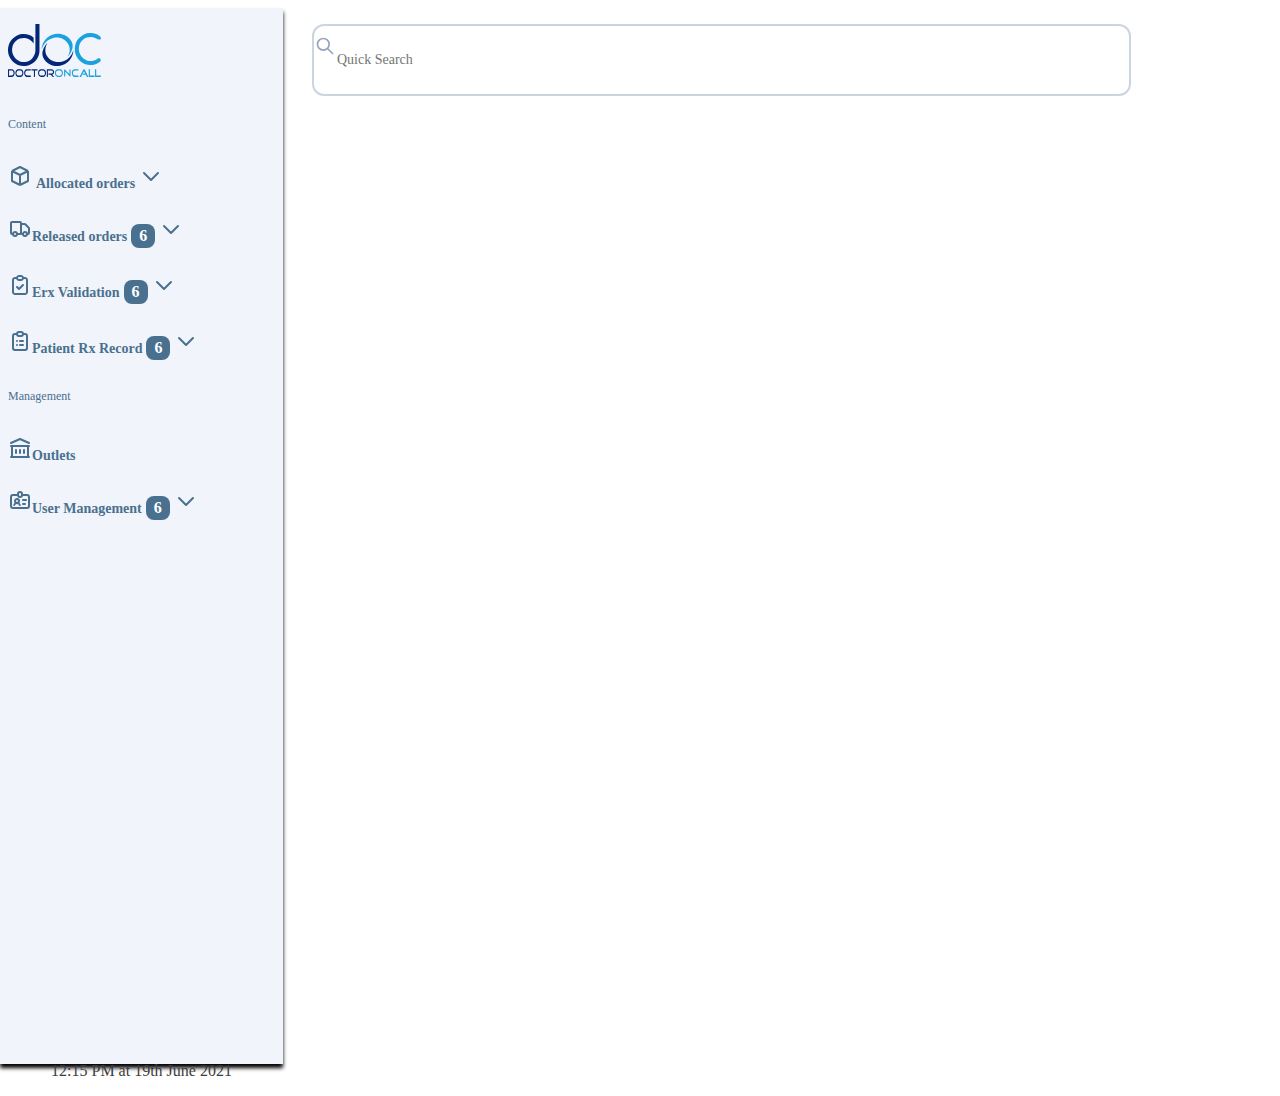
<file: index.html>
<!doctype html>
<html lang="en">

<head>
  <meta charset="utf-8">
  <meta name="viewport" content="width=device-width, initial-scale=1">
  <title>Incoming Orders</title>
  <link href="https://cdn.jsdelivr.net/npm/bootstrap@5.3.1/dist/css/bootstrap.min.css" rel="stylesheet"
    integrity="sha384-4bw+/aepP/YC94hEpVNVgiZdgIC5+VKNBQNGCHeKRQN+PtmoHDEXuppvnDJzQIu9" crossorigin="anonymous">
  <link rel="stylesheet" href="bstyle.css">
    <script src="https://cdn.jsdelivr.net/npm/bootstrap@5.3.1/dist/js/bootstrap.bundle.min.js"
    integrity="sha384-HwwvtgBNo3bZJJLYd8oVXjrBZt8cqVSpeBNS5n7C8IVInixGAoxmnlMuBnhbgrkm"
    crossorigin="anonymous"></script>
  </head>

<body>

  <div class="container">
    
<div class="row">

    <!-- left div  -->
    <div class="col-3 bg leftdiv">
    <div class="logodoc gapcontent">
      <svg xmlns="http://www.w3.org/2000/svg" width="93" height="53" viewBox="0 0 93 53" fill="none">
        <path fill-rule="evenodd" clip-rule="evenodd" d="M31.473 0C31.4766 0.0966613 31.4766 0.186163 31.4766 0.275664C31.4766 8.75322 31.4766 17.2379 31.4802 25.7191C31.4802 26.6391 31.4802 27.5592 31.3692 28.4685C31.1508 30.2084 30.6603 31.866 29.8262 33.3983C28.1149 36.5451 25.6518 38.9473 22.4584 40.5727C20.9226 41.3495 19.2794 41.8006 17.5645 41.9761C15.2017 42.2159 12.8818 42.0226 10.6228 41.2672C8.26355 40.4796 6.26946 39.1299 4.54388 37.3506C3.0689 35.822 1.89107 34.0892 1.09988 32.1059C0.480528 30.5521 0.136843 28.9339 0.036602 27.2585C-0.0922797 25.1391 0.111783 23.0555 0.766932 21.0292C1.49726 18.7666 2.71448 16.7833 4.32908 15.0505C5.84344 13.4216 7.57618 12.0934 9.62755 11.1984C11.2028 10.5074 12.8567 10.128 14.5752 10.0277C16.9237 9.88809 19.1899 10.2175 21.3808 11.0802C22.8773 11.6674 24.2377 12.4944 25.4621 13.529C25.5373 13.5899 25.6053 13.6973 25.6053 13.7832C25.616 15.6555 25.616 17.5279 25.616 19.3931C25.616 19.411 25.6053 19.4325 25.6017 19.4934C25.5444 19.4182 25.5122 19.3645 25.4764 19.3179C24.4203 17.7069 23.0957 16.3787 21.4274 15.4085C20.0168 14.578 18.4882 14.1304 16.8592 14.0195C15.1874 13.8942 13.5549 14.0588 11.9582 14.6066C8.48909 15.8023 5.08805 19.275 4.31834 23.4565C3.81355 26.1916 4.03551 28.848 5.30285 31.3433C6.75635 34.2217 8.91512 36.3733 11.9904 37.4867C13.5763 38.0595 15.2196 38.2027 16.8915 38.081C19.8307 37.8626 22.2078 36.5272 24.1697 34.3828C25.3189 33.119 26.2103 31.7121 26.7617 30.0975C27.1161 29.0879 27.3237 28.0568 27.3703 26.99C27.3882 26.5281 27.3989 26.0627 27.3989 25.5938V0H31.4623H31.473Z" fill="#032776"></path>
        <path fill-rule="evenodd" clip-rule="evenodd" d="M65.326 26.4492C65.3295 27.4409 65.2114 28.4111 64.9966 29.3705C64.3665 32.1773 63.0956 34.6582 61.1588 36.7776C58.6921 39.4698 55.6634 41.156 52.0762 41.804C51.2241 41.958 50.347 42.026 49.4842 42.051C46.8851 42.1226 44.4113 41.5641 42.0735 40.4185C40.6272 39.7097 39.3098 38.7896 38.1248 37.6798C37.0257 36.638 36.0985 35.4494 35.4254 34.0818C34.8777 32.9756 34.5268 31.8157 34.4015 30.5913C34.2619 29.1772 34.4337 27.7953 34.8454 26.442C35.3681 24.7451 36.0841 23.1412 37.108 21.6877C37.7238 20.8178 38.4147 20.0158 39.2274 19.3213C39.2561 19.2962 39.2847 19.2748 39.342 19.2676C39.2883 19.3428 39.2453 19.4215 39.1988 19.4896C38.2286 21.0039 37.6236 22.6472 37.4087 24.4336C37.0651 27.3585 37.6522 30.0865 39.3384 32.503C41.3217 35.3313 44.0211 37.1428 47.4257 37.8481C49.563 38.2848 51.686 38.1667 53.7946 37.6762C55.8209 37.2036 57.6897 36.3946 59.3544 35.1451C61.1552 33.7883 62.5693 32.1021 63.6899 30.1581C64.3558 29.0053 64.8999 27.7989 65.3009 26.5244C65.3045 26.4957 65.3188 26.4707 65.3331 26.4492H65.326Z" fill="#032776"></path>
        <path fill-rule="evenodd" clip-rule="evenodd" d="M33.7092 25.2535C33.6985 24.2583 33.8238 23.2917 34.0386 22.3322C34.6615 19.5219 35.936 17.0445 37.8764 14.9215C40.3395 12.2365 43.3718 10.5503 46.959 9.89515C47.8075 9.74121 48.6846 9.67677 49.5438 9.65171C52.1429 9.57653 54.6167 10.1422 56.9545 11.2806C58.4115 11.9895 59.7218 12.9096 60.9033 14.0194C62.0131 15.0612 62.9331 16.2497 63.6026 17.6173C64.1504 18.7235 64.5084 19.8835 64.6265 21.115C64.7697 22.522 64.5979 23.911 64.1826 25.2643C63.6635 26.9612 62.9475 28.5615 61.92 30.015C61.3114 30.8921 60.6204 31.6905 59.8042 32.3886C59.7755 32.4136 59.7469 32.4315 59.6896 32.4351C59.7362 32.3635 59.7863 32.2883 59.8328 32.2132C60.803 30.7024 61.408 29.0556 61.6228 27.2691C61.9665 24.3478 61.3794 21.6198 59.6932 19.2033C57.7099 16.3679 55.0105 14.5635 51.5987 13.8583C49.465 13.4143 47.3456 13.5289 45.2334 14.0265C43.2035 14.5027 41.3383 15.3082 39.67 16.5648C37.8728 17.9145 36.4551 19.6007 35.3417 21.541C34.6758 22.6938 34.1317 23.9039 33.7307 25.1748C33.7271 25.2034 33.7056 25.2285 33.6985 25.2571L33.7092 25.2535Z" fill="#1AA1DE"></path>
        <path fill-rule="evenodd" clip-rule="evenodd" d="M89.8095 34.4765C88.084 35.9765 86.0541 36.893 83.6554 37.0684C81.9871 37.1866 80.3403 37.0505 78.7579 36.4777C75.6791 35.3572 73.5239 33.2056 72.0704 30.3272C70.8067 27.8319 70.5811 25.1791 71.0787 22.4439C71.8556 18.2553 75.2567 14.7898 78.7293 13.5941C80.3188 13.0463 81.9549 12.8852 83.6268 13.0033C85.2557 13.1179 86.7808 13.569 88.1949 14.396C88.7677 14.7325 90.7439 15.606 91.2237 15.6204C93.8801 15.581 92.7845 13.4222 92.3693 12.7348C92.3514 12.6597 92.2905 12.5773 92.2332 12.5272C91.9074 12.2551 91.5817 11.9974 91.238 11.7539C90.2821 11.0737 89.2511 10.5045 88.1484 10.0713C85.961 9.21566 83.6841 8.88629 81.3463 9.01876C79.6207 9.12258 77.9703 9.50564 76.3879 10.1966C74.3509 11.0916 72.6146 12.4198 71.1002 14.0451C69.482 15.7886 68.2612 17.7612 67.5381 20.0238C66.8793 22.0573 66.6753 24.1409 66.8042 26.2603C66.9044 27.9321 67.2481 29.5503 67.871 31.1076C68.6586 33.091 69.8293 34.8237 71.3114 36.3524C73.0299 38.1281 75.0275 39.4778 77.3832 40.269C79.6458 41.028 81.9657 41.2213 84.3321 40.9778C86.0469 40.8024 87.6866 40.3477 89.2188 39.5673C90.3537 38.9909 91.3919 38.3143 92.3335 37.5482C93.8729 33.4848 89.8095 34.48 89.8095 34.48V34.4765Z" fill="#1AA1DE"></path>
        <path fill-rule="evenodd" clip-rule="evenodd" d="M40.5551 50.783V49.4476C40.6303 49.4369 40.6983 49.4369 40.7735 49.4369C41.6828 49.4333 42.5957 49.4369 43.5122 49.4333C44.0564 49.4226 44.5003 49.2293 44.7831 48.7388C45.0624 48.2555 44.9872 47.2602 44.5862 46.8951C44.3213 46.6552 44.0098 46.5335 43.6661 46.5299C42.4597 46.5192 41.2568 46.5263 40.0503 46.5192C39.9286 46.5192 39.9143 46.58 39.9143 46.6767C39.9178 47.1743 39.9143 47.6648 39.9143 48.166C39.9143 49.6911 39.9107 51.2233 39.9178 52.7556C39.9178 52.931 39.8713 52.9919 39.6995 52.9811C39.4596 52.9668 39.2233 52.974 38.9906 52.9776C38.8689 52.9812 38.8295 52.9418 38.8331 52.82C38.8438 52.6017 38.8367 52.3833 38.8367 52.1649C38.8367 49.9059 38.8367 47.6397 38.8331 45.3771C38.8295 45.2053 38.8796 45.1552 39.055 45.1587C40.4978 45.1623 41.9441 45.1552 43.3941 45.1695C44.2533 45.1695 45.0087 45.4416 45.5564 46.1576C45.8822 46.58 46.0147 47.0777 46.0684 47.6003C46.1256 48.1803 46.0719 48.7388 45.8357 49.2651C45.56 49.8772 45.1161 50.3248 44.4896 50.5754C44.4573 50.5897 44.4287 50.604 44.3643 50.6326C44.98 51.4059 45.5886 52.1685 46.2259 52.9668C46.1328 52.9704 46.0791 52.9776 46.0218 52.9776C45.6173 52.9776 45.2091 52.9776 44.801 52.9811C44.6793 52.9847 44.5934 52.9489 44.5146 52.8415C44.017 52.2043 43.5122 51.5706 43.0146 50.9334C42.9251 50.8224 42.8427 50.7794 42.7103 50.7794C42.0659 50.7902 41.4286 50.783 40.7842 50.783H40.5515H40.5551Z" fill="#032776"></path>
        <path fill-rule="evenodd" clip-rule="evenodd" d="M34.0547 45.1343C34.5523 45.163 35.0571 45.1379 35.5333 45.2274C36.6001 45.4171 37.2767 46.1188 37.6992 47.0783C38.0071 47.78 38.0644 48.5246 38.0393 49.2836C37.9963 50.3075 37.6992 51.2419 37.019 52.0259C36.5214 52.588 35.9163 52.9352 35.1645 52.9639C34.4234 52.9925 33.6752 52.9997 32.9341 52.9675C32.0821 52.9245 31.4269 52.4877 30.915 51.829C30.2205 50.9233 30.0164 49.885 30.0486 48.7752C30.0701 47.9626 30.2384 47.2036 30.693 46.5198C31.2873 45.6284 32.1072 45.1594 33.1847 45.1594H34.0583V45.1307L34.0547 45.1343ZM34.044 46.5305V46.5198H33.2026C32.5332 46.5091 32.0069 46.7883 31.631 47.336C31.0188 48.2346 30.9866 49.2263 31.3124 50.2251C31.563 50.9877 32.2468 51.6643 33.3387 51.6214C33.8542 51.6035 34.3769 51.6178 34.896 51.6178C35.6478 51.6178 36.2206 51.2777 36.5858 50.6369C37.1121 49.7096 37.1049 48.7251 36.7075 47.7585C36.4283 47.0819 35.9235 46.6165 35.1609 46.5341C34.7958 46.4876 34.4199 46.5234 34.044 46.5234V46.5305Z" fill="#032776"></path>
        <path fill-rule="evenodd" clip-rule="evenodd" d="M11.3945 45.1335C11.8922 45.1621 12.3969 45.1442 12.8946 45.2265C13.8791 45.3984 14.5271 46.032 14.9638 46.902C15.3075 47.5965 15.4149 48.3412 15.397 49.1073C15.3827 49.9343 15.2216 50.7255 14.7884 51.4451C14.323 52.2112 13.7037 52.7733 12.7872 52.938C12.7048 52.9487 12.6189 52.9666 12.5401 52.9666C11.7848 52.9666 11.0222 52.9988 10.2668 52.963C9.36107 52.9201 8.68444 52.4332 8.16891 51.7064C7.63907 50.9689 7.42068 50.1276 7.38488 49.2362C7.35624 48.4486 7.43858 47.6789 7.78943 46.9593C8.35866 45.8029 9.26441 45.1478 10.5926 45.1621H11.391C11.391 45.1621 11.3945 45.1406 11.3945 45.1335ZM11.3731 51.6205C11.6487 51.6205 11.9208 51.6169 12.1929 51.6205C13.0127 51.6384 13.6142 51.2589 13.9829 50.5465C14.4268 49.6944 14.434 48.7958 14.1118 47.908C13.829 47.1132 13.1774 46.4652 12.0926 46.5118C11.5735 46.5332 11.0544 46.5225 10.5282 46.5225C9.84438 46.5225 9.30737 46.8161 8.94578 47.3853C8.34075 48.3161 8.2978 49.3257 8.69876 50.3353C9.03887 51.1945 9.70475 51.6527 10.6606 51.6205C10.8969 51.6098 11.1332 51.6205 11.3659 51.6205H11.3731Z" fill="#032776"></path>
        <path fill-rule="evenodd" clip-rule="evenodd" d="M0.0258789 52.9639V45.163H0.244262C1.31112 45.163 2.38871 45.1666 3.45556 45.163C4.70858 45.1522 5.60001 45.743 6.17282 46.8241C6.58452 47.5974 6.6776 48.4423 6.6418 49.3051C6.59884 50.0605 6.427 50.7908 6.0332 51.446C5.57495 52.2121 4.95202 52.767 4.03911 52.9353C3.91023 52.9567 3.77419 52.9711 3.64531 52.9711C2.48895 52.9746 1.33618 52.9711 0.179821 52.9711C0.13328 52.9711 0.0867397 52.9675 0.0258789 52.9603V52.9639ZM1.07483 49.0652C1.07483 49.8493 1.07841 50.6333 1.07483 51.4173C1.07483 51.5856 1.12137 51.625 1.2789 51.625C1.99848 51.6142 2.72165 51.6106 3.43766 51.6214C4.25033 51.6357 4.84462 51.2741 5.20979 50.576C5.69309 49.681 5.69667 48.7323 5.31719 47.8122C4.96634 46.9602 4.32551 46.4912 3.3589 46.5127C2.68227 46.5341 2.00206 46.5234 1.32544 46.5234C1.07841 46.5234 1.07483 46.5234 1.07483 46.7597V49.0652Z" fill="#032776"></path>
        <path fill-rule="evenodd" clip-rule="evenodd" d="M22.7703 51.621V52.9706H22.5483C21.485 52.9706 20.4218 52.967 19.3549 52.9742C18.3024 52.9921 17.5112 52.5303 16.9205 51.6854C16.2653 50.7582 16.0935 49.7056 16.1579 48.5958C16.2009 47.8798 16.3656 47.1996 16.7558 46.5874C17.3358 45.6781 18.1556 45.1661 19.2511 45.1625C20.3502 45.1518 21.4564 45.1625 22.5555 45.1625H22.7703V46.523H22.5626C21.5423 46.523 20.5113 46.5516 19.4945 46.5122C18.331 46.4657 17.6186 47.2282 17.368 48.1053C17.1317 48.9395 17.146 49.7701 17.5685 50.5505C17.9408 51.2522 18.5279 51.6281 19.3442 51.6245C20.4075 51.6209 21.4707 51.6245 22.5376 51.6245H22.7703V51.621Z" fill="#032776"></path>
        <path fill-rule="evenodd" clip-rule="evenodd" d="M70.463 51.6056V52.9589H70.241C69.1777 52.9589 68.1109 52.9446 67.0476 52.9625C65.9879 52.9768 65.1967 52.5114 64.606 51.6665C63.9509 50.7321 63.779 49.6867 63.8435 48.5805C63.89 47.8609 64.0511 47.1807 64.4413 46.5721C65.0213 45.6592 65.8447 45.1472 66.9366 45.1365C68.0428 45.1329 69.1419 45.1365 70.241 45.1365H70.4486V46.4969H70.2482C69.2243 46.4969 68.1968 46.5291 67.1765 46.4862C66.0058 46.4396 65.3005 47.2057 65.0499 48.0793C64.8137 48.9206 64.828 49.7512 65.2433 50.528C65.6227 51.2297 66.2099 51.6056 67.0261 51.6056C68.093 51.602 69.1562 51.602 70.2195 51.602H70.4558L70.463 51.6056Z" fill="#1AA1DE"></path>
        <path fill-rule="evenodd" clip-rule="evenodd" d="M25.914 52.949V46.5228H23.4546V45.635C23.4546 45.3199 23.6097 45.1624 23.92 45.1624C25.6921 45.1624 27.4642 45.1624 29.2363 45.1588C29.3939 45.1588 29.4583 45.1946 29.4511 45.3629C29.4368 45.6779 29.4511 45.993 29.4511 46.308C29.4511 46.3725 29.4476 46.4369 29.4368 46.5228H29.222C28.5812 46.5228 27.9404 46.5192 27.2995 46.5228C26.9558 46.5228 26.9988 46.4763 26.9988 46.8164C26.9952 48.7747 26.9952 50.7365 26.9952 52.6948V52.949H25.914Z" fill="#032776"></path>
        <path fill-rule="evenodd" clip-rule="evenodd" d="M50.9054 45.1448C51.3959 45.1771 51.9043 45.1556 52.3804 45.2379C53.4509 45.4312 54.1239 46.1293 54.5428 47.0888C54.8542 47.7941 54.9151 48.5351 54.8865 49.2977C54.8435 50.3216 54.5535 51.2524 53.8661 52.04C53.3757 52.6021 52.7635 52.9458 52.0117 52.9744C51.2706 53.0066 50.5224 53.0102 49.7849 52.9744C48.9328 52.9422 48.2777 52.509 47.7622 51.8431C47.0676 50.9373 46.8636 49.8991 46.8958 48.7893C46.9244 47.9874 47.0891 47.2213 47.5402 46.5375C48.1345 45.646 48.9543 45.1735 50.0355 45.1735H50.909V45.1448H50.9054ZM50.8911 46.5482V46.5339H50.057C49.3839 46.5303 48.8505 46.806 48.4853 47.3501C47.8696 48.2559 47.8338 49.244 48.1667 50.25C48.4173 51.0125 49.0939 51.6856 50.1894 51.6426C50.7085 51.614 51.2277 51.6426 51.7503 51.639C52.5021 51.639 53.0714 51.2989 53.4401 50.6617C53.97 49.7273 53.9592 48.7499 53.5618 47.7798C53.2826 47.1067 52.7814 46.6377 52.0224 46.5554C51.6573 46.5196 51.2706 46.5518 50.8983 46.5518L50.8911 46.5482Z" fill="#1AA1DE"></path>
        <path d="M62.5589 51.8077C62.5589 52.2588 62.4157 52.4808 62.1257 52.4808C61.918 52.4808 61.6853 52.3412 61.424 52.0619L57.2425 47.569V52.4056H56.1148V46.0331C56.1148 45.872 56.1613 45.7324 56.2437 45.6107C56.326 45.489 56.4441 45.4281 56.5909 45.4281C56.8057 45.4281 57.0169 45.5498 57.2389 45.7861L61.4204 50.2719V45.4281H62.5517V51.8042L62.5589 51.8077Z" fill="#1AA1DE"></path>
        <path d="M80.4694 52.8877L78.9765 52.8769L77.8595 50.7181H74.6947L75.4 49.3828H77.165L76.005 47.156L73.0014 52.8769H71.5013L75.1208 45.903C75.2139 45.7204 75.3427 45.5557 75.5074 45.4054C75.7007 45.2299 75.8797 45.1404 76.0301 45.1404C76.2019 45.1404 76.3774 45.2228 76.5635 45.391C76.7103 45.5342 76.8428 45.7025 76.9394 45.903L80.4694 52.8877Z" fill="#1AA1DE"></path>
        <path d="M86.4823 52.888H80.7328V45.1658H81.8963V51.5419H86.4823V52.888Z" fill="#1AA1DE"></path>
        <path d="M92.8081 52.888H87.0586V45.1658H88.2185V51.5419H92.8081V52.888Z" fill="#1AA1DE"></path>
      </svg>
    </div>
<!-- Content Div -->
    <div>
      <p class="txtgp">Content</p>
    </div>
      <div>
      <svg xmlns="http://www.w3.org/2000/svg" width="24" height="24" viewBox="0 0 24 24" fill="none">
        <path d="M20 6.99976L12 2.99976L4 6.99976M20 6.99976L12 10.9998M20 6.99976V16.9998L12 20.9998M12 10.9998L4 6.99976M12 10.9998V20.9998M4 6.99976V16.9998L12 20.9998" stroke="#4A708F" stroke-width="2" stroke-linejoin="round"></path>
      </svg>
      <p class="linepic">Allocated orders</p>
      
      <svg xmlns="http://www.w3.org/2000/svg" width="24" height="24" viewBox="0 0 24 24" fill="none">
        <path d="M19 8.99976L12 15.9998L5 8.99976" stroke="#4A708F" stroke-width="2" stroke-linecap="round" stroke-linejoin="round"></path>
      </svg>

      </div>

      <div><svg xmlns="http://www.w3.org/2000/svg" width="24" height="24" viewBox="0 0 24 24" fill="none">
        <path d="M13 15.9998V5.99976C13 5.44747 12.5523 4.99976 12 4.99976H4C3.44772 4.99976 3 5.44747 3 5.99976V15.9998C3 16.552 3.44772 16.9998 4 16.9998H5M13 15.9998C13 16.552 12.5523 16.9998 12 16.9998H9M13 15.9998L13 7.99976C13 7.44747 13.4477 6.99976 14 6.99976H16.5858C16.851 6.99976 17.1054 7.10511 17.2929 7.29265L20.7071 10.7069C20.8946 10.8944 21 11.1488 21 11.414V15.9998C21 16.552 20.5523 16.9998 20 16.9998H19M13 15.9998C13 16.552 13.4477 16.9998 14 16.9998H15M5 16.9998C5 18.1043 5.89543 18.9998 7 18.9998C8.10457 18.9998 9 18.1043 9 16.9998M5 16.9998C5 15.8952 5.89543 14.9998 7 14.9998C8.10457 14.9998 9 15.8952 9 16.9998M15 16.9998C15 18.1043 15.8954 18.9998 17 18.9998C18.1046 18.9998 19 18.1043 19 16.9998M15 16.9998C15 15.8952 15.8954 14.9998 17 14.9998C18.1046 14.9998 19 15.8952 19 16.9998" stroke="#4A708F" stroke-width="2"></path>
      </svg><p class="linepic">Released orders</p>
      <p class="updtnumdsgn updtnumtext">6</p>
      <svg xmlns="http://www.w3.org/2000/svg" width="24" height="24" viewBox="0 0 24 24" fill="none">
        <path d="M19 8.99976L12 15.9998L5 8.99976" stroke="#4A708F" stroke-width="2" stroke-linecap="round" stroke-linejoin="round"></path>
      </svg>
      </div>

      <div><svg xmlns="http://www.w3.org/2000/svg" width="24" height="24" viewBox="0 0 24 24" fill="none">
        <path d="M9.70711 13.2926C9.31658 12.9021 8.68342 12.9021 8.29289 13.2926C7.90237 13.6832 7.90237 14.3163 8.29289 14.7069L9.70711 13.2926ZM11 15.9998L10.2929 16.7069C10.6834 17.0974 11.3166 17.0974 11.7071 16.7069L11 15.9998ZM15.7071 12.7069C16.0976 12.3163 16.0976 11.6832 15.7071 11.2926C15.3166 10.9021 14.6834 10.9021 14.2929 11.2926L15.7071 12.7069ZM18 6.99976V18.9998H20V6.99976H18ZM17 19.9998H7V21.9998H17V19.9998ZM6 18.9998V6.99976H4V18.9998H6ZM7 5.99976H9V3.99976H7V5.99976ZM15 5.99976H17V3.99976H15V5.99976ZM7 19.9998C6.44772 19.9998 6 19.552 6 18.9998H4C4 20.6566 5.34315 21.9998 7 21.9998V19.9998ZM18 18.9998C18 19.552 17.5523 19.9998 17 19.9998V21.9998C18.6569 21.9998 20 20.6566 20 18.9998H18ZM20 6.99976C20 5.3429 18.6569 3.99976 17 3.99976V5.99976C17.5523 5.99976 18 6.44747 18 6.99976H20ZM6 6.99976C6 6.44747 6.44772 5.99976 7 5.99976V3.99976C5.34315 3.99976 4 5.3429 4 6.99976H6ZM8.29289 14.7069L10.2929 16.7069L11.7071 15.2926L9.70711 13.2926L8.29289 14.7069ZM11.7071 16.7069L15.7071 12.7069L14.2929 11.2926L10.2929 15.2926L11.7071 16.7069ZM11 3.99976H13V1.99976H11V3.99976ZM13 5.99976H11V7.99976H13V5.99976ZM11 5.99976C10.4477 5.99976 10 5.55204 10 4.99976H8C8 6.65661 9.34315 7.99976 11 7.99976V5.99976ZM14 4.99976C14 5.55204 13.5523 5.99976 13 5.99976V7.99976C14.6569 7.99976 16 6.65661 16 4.99976H14ZM13 3.99976C13.5523 3.99976 14 4.44747 14 4.99976H16C16 3.3429 14.6569 1.99976 13 1.99976V3.99976ZM11 1.99976C9.34315 1.99976 8 3.3429 8 4.99976H10C10 4.44747 10.4477 3.99976 11 3.99976V1.99976Z" fill="#4A708F"></path>
      </svg><p class="linepic">Erx Validation</p>
      <p class="updtnumdsgn updtnumtext">6</p>
      <svg xmlns="http://www.w3.org/2000/svg" width="24" height="24" viewBox="0 0 24 24" fill="none">
        <path d="M19 8.99976L12 15.9998L5 8.99976" stroke="#4A708F" stroke-width="2" stroke-linecap="round" stroke-linejoin="round"></path>
      </svg>
      </div>

      <div><svg xmlns="http://www.w3.org/2000/svg" width="24" height="24" viewBox="0 0 24 24" fill="none">
        <path d="M9 4.99976H7C5.89543 4.99976 5 5.89519 5 6.99976V18.9998C5 20.1043 5.89543 20.9998 7 20.9998H17C18.1046 20.9998 19 20.1043 19 18.9998V6.99976C19 5.89519 18.1046 4.99976 17 4.99976H15M9 4.99976C9 6.10433 9.89543 6.99976 11 6.99976H13C14.1046 6.99976 15 6.10433 15 4.99976M9 4.99976C9 3.89519 9.89543 2.99976 11 2.99976H13C14.1046 2.99976 15 3.89519 15 4.99976M12 11.9998H15M12 15.9998H15M9 11.9998H9.01M9 15.9998H9.01" stroke="#4A708F" stroke-width="2" stroke-linecap="round"></path>
        </svg><p class="linepic">Patient Rx Record</p>
        <p class="updtnumdsgn updtnumtext">6</p>
        <svg xmlns="http://www.w3.org/2000/svg" width="24" height="24" viewBox="0 0 24 24" fill="none">
          <path d="M19 8.99976L12 15.9998L5 8.99976" stroke="#4A708F" stroke-width="2" stroke-linecap="round" stroke-linejoin="round"></path>
        </svg>
      </div>
   
    
<!-- End content div -->
    <!-- Management Div -->
    <div>
      <p class="txtgp">Management</p>
      <div><svg xmlns="http://www.w3.org/2000/svg" width="24" height="24" viewBox="0 0 24 24" fill="none">
        <path d="M8 13.9998V16.9998M12 13.9998V16.9998M16 13.9998V16.9998M3 20.9998H21M3 9.99976H21M3 6.99976L12 2.99976L21 6.99976M4 9.99976H20V20.9998H4V9.99976Z" stroke="#4A708F" stroke-width="2" stroke-linecap="round" stroke-linejoin="round"></path>
      </svg><p class="linepic">Outlets</p></div>

      <div><svg xmlns="http://www.w3.org/2000/svg" width="24" height="24" viewBox="0 0 24 24" fill="none">
        <path d="M10 5.99976H5C3.89543 5.99976 3 6.89519 3 7.99976V16.9998C3 18.1043 3.89543 18.9998 5 18.9998H19C20.1046 18.9998 21 18.1043 21 16.9998V7.99976C21 6.89519 20.1046 5.99976 19 5.99976H14M10 5.99976V4.99976C10 3.89519 10.8954 2.99976 12 2.99976C13.1046 2.99976 14 3.89519 14 4.99976V5.99976M10 5.99976C10 7.10433 10.8954 7.99976 12 7.99976C13.1046 7.99976 14 7.10433 14 5.99976M9 13.9998C10.1046 13.9998 11 13.1043 11 11.9998C11 10.8952 10.1046 9.99976 9 9.99976C7.89543 9.99976 7 10.8952 7 11.9998C7 13.1043 7.89543 13.9998 9 13.9998ZM9 13.9998C10.3062 13.9998 11.4174 14.8346 11.8292 15.9998M9 13.9998C7.69378 13.9998 6.58249 14.8346 6.17065 15.9998M15 10.9998H18M15 14.9998H17" stroke="#4A708F" stroke-width="2" stroke-linecap="round" stroke-linejoin="round"></path>
      </svg><p class="linepic">User Management</p>
      <p class="updtnumdsgn updtnumtext">6</p>
      <svg xmlns="http://www.w3.org/2000/svg" width="24" height="24" viewBox="0 0 24 24" fill="none">
        <path d="M19 8.99976L12 15.9998L5 8.99976" stroke="#4A708F" stroke-width="2" stroke-linecap="round" stroke-linejoin="round"></path>
      </svg>
    </div>
    
    
    <!-- End Management Div -->
    <div class="gap">
      <p class="timedate">12:15 PM at 19th June 2021</p>
    </div>
</div></div>


    <!-- right div -->

    <div class="col-9 rightdiv">
        <svg xmlns="http://www.w3.org/2000/svg" class="searchcontainer" width="20" height="20" viewBox="0 0 20 20" fill="none">
          <path d="M17.5 17.5L12.5 12.5M14.1667 8.33333C14.1667 11.555 11.555 14.1667 8.33333 14.1667C5.11167 14.1667 2.5 11.555 2.5 8.33333C2.5 5.11167 5.11167 2.5 8.33333 2.5C11.555 2.5 14.1667 5.11167 14.1667 8.33333Z" stroke="#94A3B8" stroke-width="1.66667" stroke-linecap="round" stroke-linejoin="round"></path>
        </svg>
        <input type="text" class="search" placeholder="  Quick Search">
       
       
      </div>



  




</div>



</body>

</html>
</file>
<file: bstyle.css>
.leftdiv{
    position: absolute;
    left: 0px;
    height: 1024px;
    padding: 16px 8px;
    align-items: flex-start;
    gap: 8px;
    flex-shrink: 0;
}
.rightdiv{
    position: absolute;
    right: 0px;
    height: 1024px;
    padding: 16px 8px;
    align-items: flex-start;
    gap: 8px;
    flex-shrink: 0;
}
.col-9{
    flex: 0 0 auto;
    width: 75%;

}
.logodoc{
    width: 92.948px;
    height: 53px;
    display: flex;

}
.gapcontent{
    display: flex;
flex-direction: column;
align-items: flex-start;
height: 80px;


}
.bg{
    background-color: #F1F4FA;
    box-shadow:0px 4px 4px 0px;
}
.search{
    display: flex;
    width: 465px;
    height: 44px;
    padding: 12px 334px 12px 16px;
    align-items: center;
flex-shrink: 0;
border-radius: 12px;
border: 2px solid var(--slate-300, #CBD5E1);
background: var(--colour-white-ffffff, #FFF);
color: var(--slate-400, #94A3B8);
font-family: Open Sans;
font-size: 14px;
font-style: normal;
font-weight: 500;
line-height: 20px; /* 142.857% */

}
.linepic{
    display: inline-block;
    color: #4A708F;

/* font-sans/text-sm/semibold */
font-family: Inter;
font-size: 14px;
font-style: normal;
font-weight: 600;
line-height: 20px; /* 142.857% */
}
.timedate{
color: var(--primaryfont-3-c-3-c-3-c, #3C3C3C);
font-family: Open Sans;
font-size: 16px;
font-style: normal;
font-weight: 400;
line-height: normal;
text-align: center;

}
.updtnumtext{
    color: var(--white, #FFF);

/* font-sans/text-base/semibold */
font-family: Inter;
font-size: 16px;
font-style: normal;
font-weight: 600;
line-height: 24px; /* 150% */
}
.updtnumdsgn{
    display: inline-flex;
padding: 0px 8px;
align-items: flex-start;
gap: 10px;
border-radius: 8px;
background: #4A708F;
}
.txtgp{
    width: 267px;
height: 32px;
color: #4A708F;

/* font/Body/2-regular-12px */
font-family: Open Sans;
font-size: 12px;
font-style: normal;
font-weight: 400;
line-height: 16px; /* 133.333% */
}
.searchcontainer{
    position: absolute;
    display: -ms-flexbox; /* IE10 */
    display: flex;
margin-top: 12px;
margin-left: 3px;
   
}
.gap{
    display: flex;
flex-direction: column;
align-items: center;
gap: 458px;

margin-top: 510px;
}
</file>
